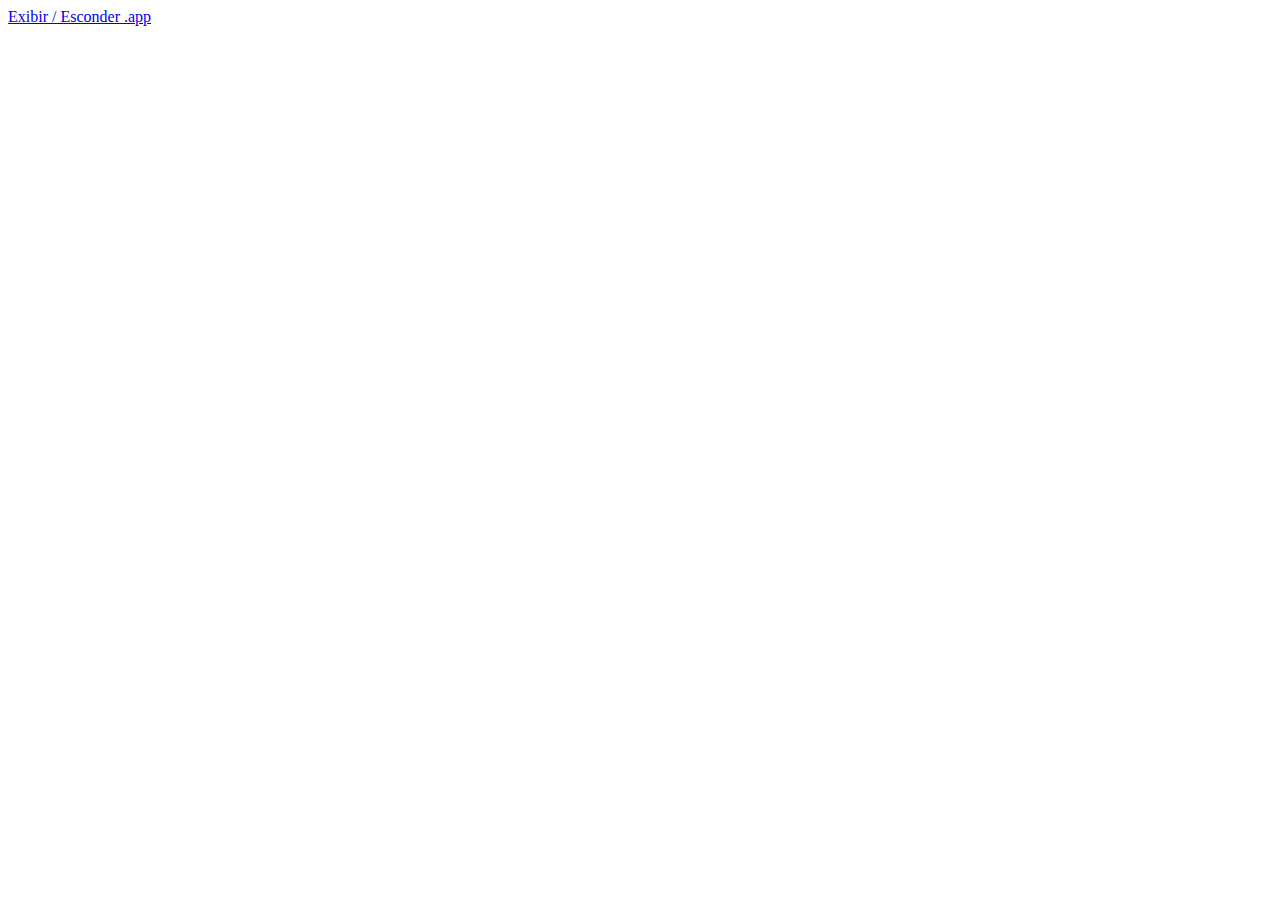
<file: dia1/index.html>
<!DOCTYPE html>
<html lang="en">
  <head>
    <meta charset="UTF-8" />
    <link rel="icon" type="image/svg+xml" href="favicon.svg" />
    <meta name="viewport" content="width=device-width, initial-scale=1.0" />
    <title>Vite App</title>
  </head>
  <body>
    <div data-js="app" class="app"></div>
    <a data-js="link" href="http://">Exibir / Esconder .app</a>
    <script type="module" src="./src/main.js"></script>
  </body>
</html>
</file>
